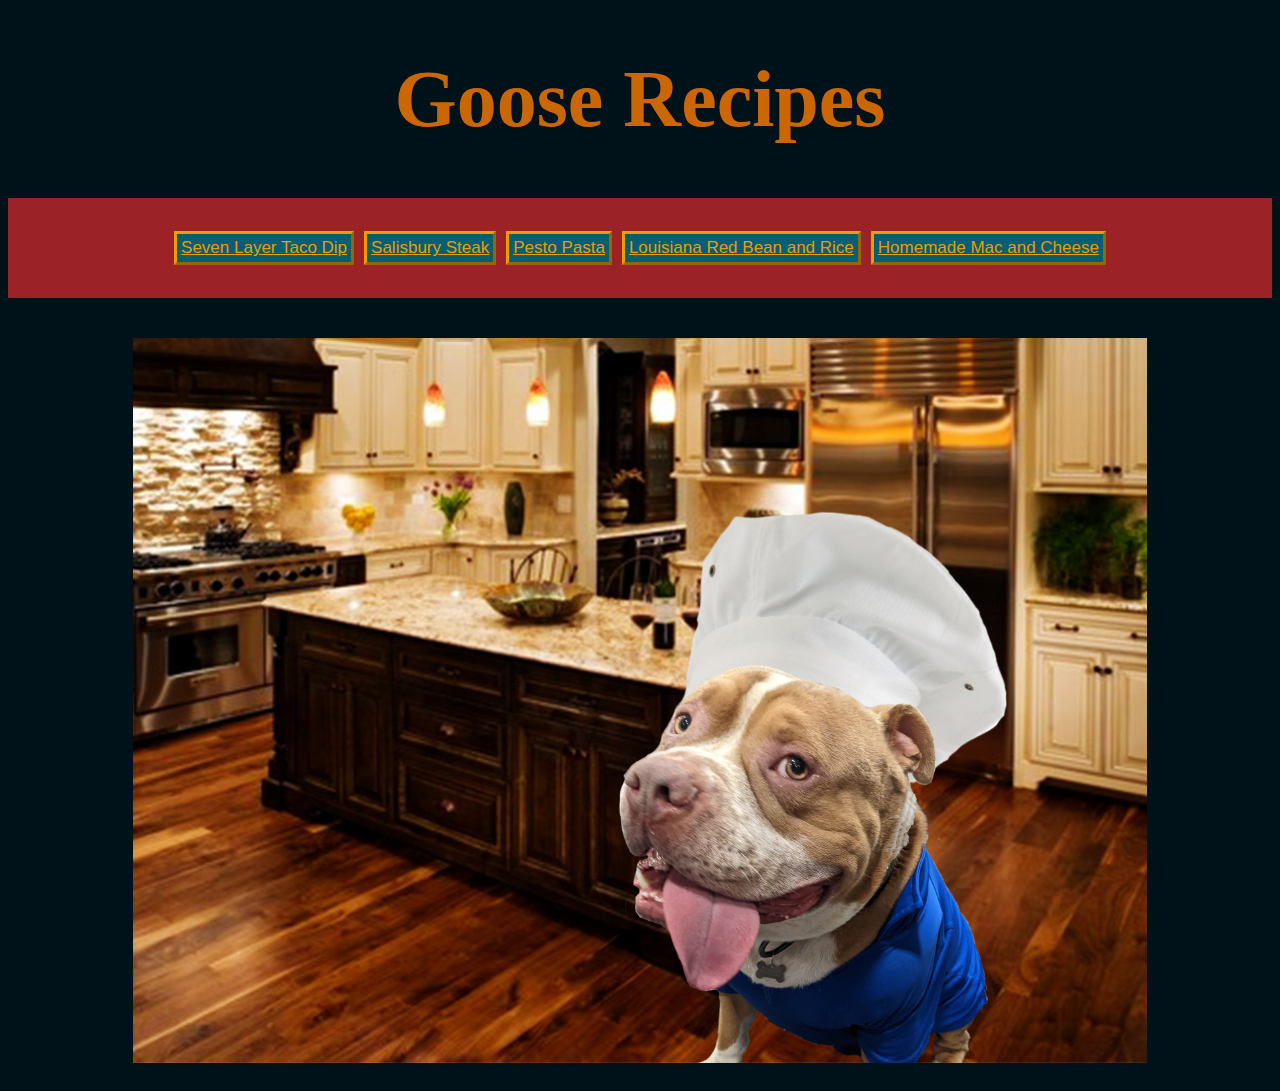
<file: index.html>
<!DOCTYPE html>
<html lang="en">
    <head>
        <meta charset="UTF-8">
        <link rel="stylesheet" href="css/index.css">
        <title>Goose Recipes</title>
    </head>

    <body><div>

        <h1>Goose Recipes</h1>

        <div class="btn">

            <button><a href="Goose-Recipes/seven-layer-taco-dip.html">Seven Layer Taco Dip</a></button>
            <button><a href="Goose-Recipes/salisbury-steak.html">Salisbury Steak</a></button>
            <button><a href="Goose-Recipes/pesto-pasta.html">Pesto Pasta</a></button>
            <button><a href="Goose-Recipes/louisiana-red-bean-and-rice.html">Louisiana Red Bean and Rice</a></button>
            <button><a href="Goose-Recipes/homemade-mac-and-cheese.html">Homemade Mac and Cheese</a></button>
        
        </div>

        <div class="goose">

            <img src="images/goose-in-the-kitchen.jpg">

        </div>
    
        </div></body>

</html>
</file>
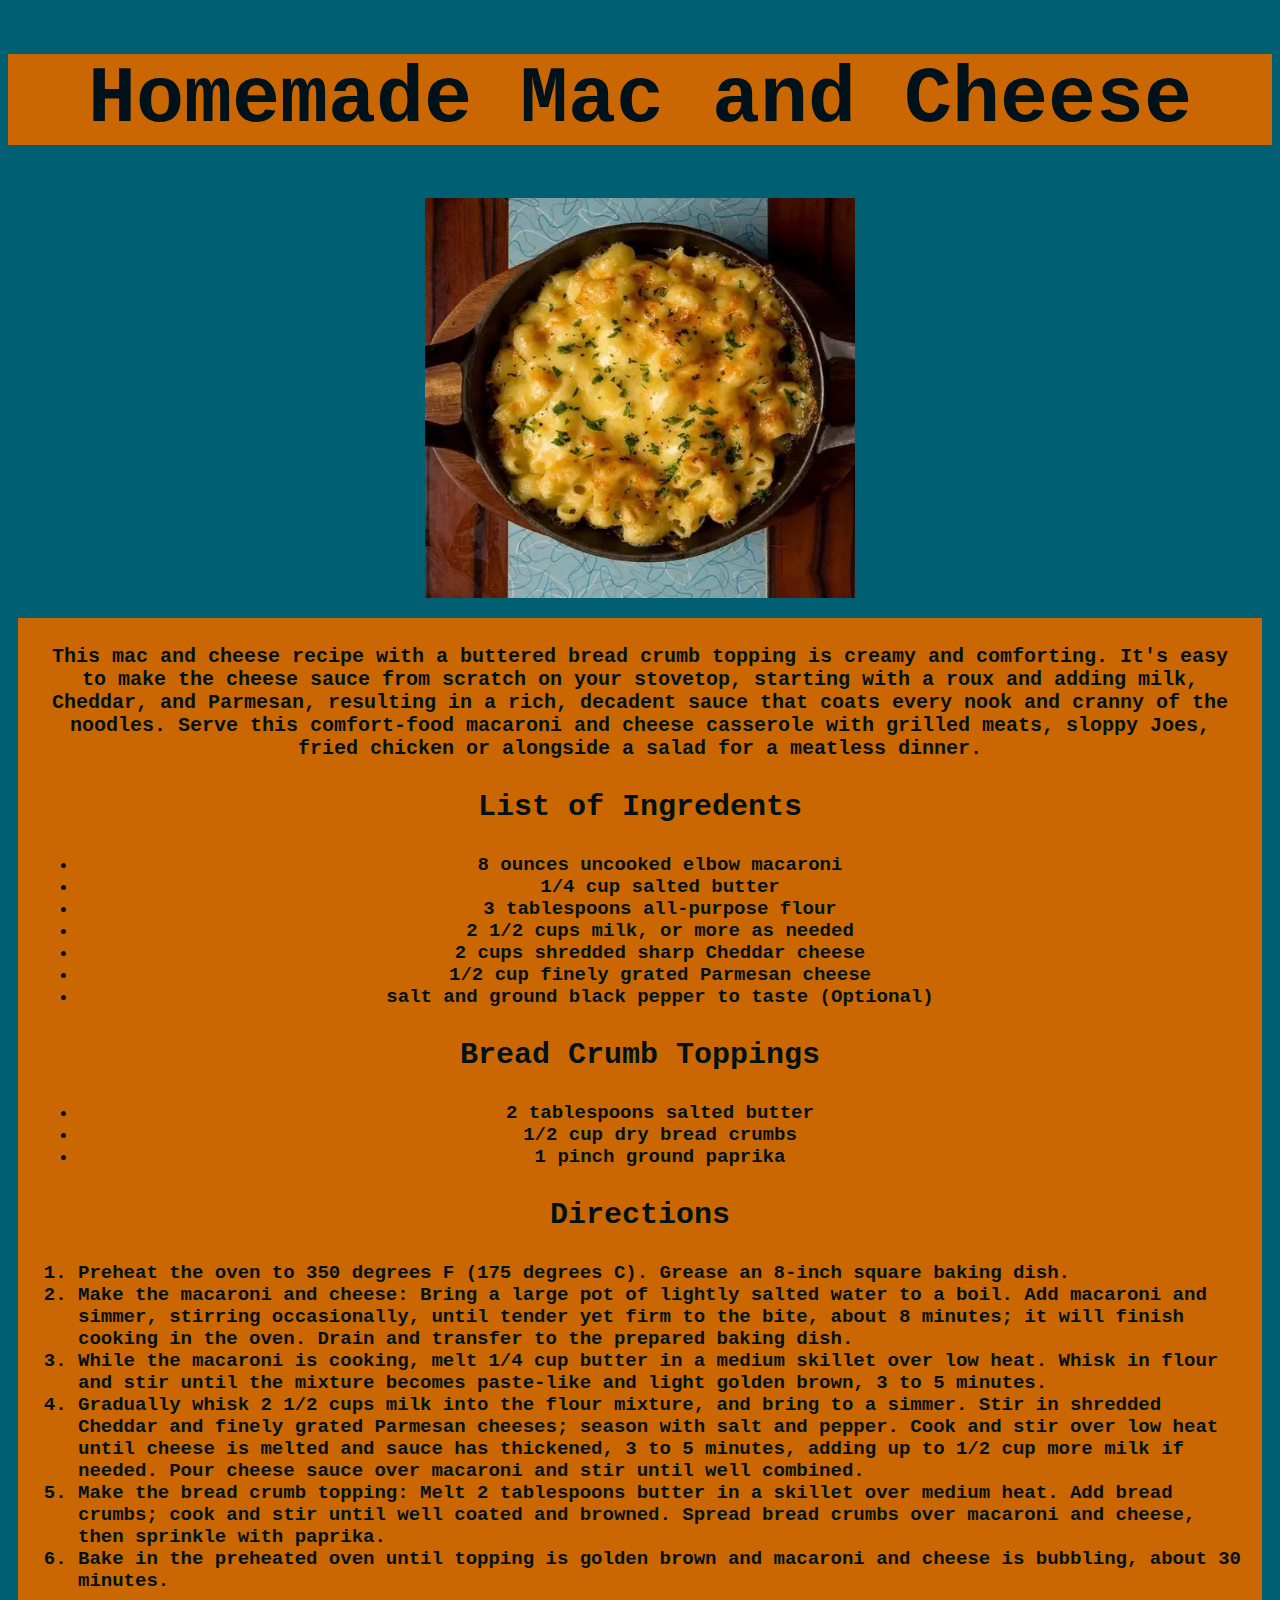
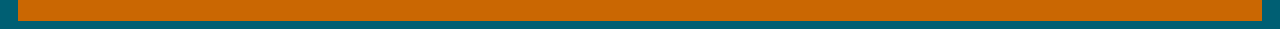
<file: recipes/homemade-mac-and-cheese.html>
<!DOCTYPE html>

<html lang=="en">
    <head>
        <meta charset="UTF-8">
        <link rel="stylesheet"  type="text/css" href= "../css/all-recipes.css">
        <title>Homemade Mac and Cheese</title>
    </head>

    <body>
        <h1>Homemade Mac and Cheese</h1>
        
        <div class="food">

            <img src="../images/homemade-mac-and-cheese.jpeg" alt="A picture of a finish dish of homemade mac and cheese">
        
            </div>
        
        <div class="text">

        <p>This mac and cheese recipe with a buttered bread crumb topping is creamy and comforting. It's easy to make the cheese sauce from scratch on your stovetop, starting with a roux and adding milk, Cheddar, and Parmesan, resulting in a rich, decadent sauce that coats every nook and cranny of the noodles. Serve this comfort-food macaroni and cheese casserole with grilled meats, sloppy Joes, fried chicken or alongside a salad for a meatless dinner.</p>
         
        <h3>List of Ingredents</h3>

        <ul>
            <li>8 ounces uncooked elbow macaroni</li>
            <li>1/4 cup salted butter</li>
            <li>3 tablespoons all-purpose flour</li>
            <li>2 1/2 cups milk, or more as needed</li>
            <li>2 cups shredded sharp Cheddar cheese</li>
            <li>1/2 cup finely grated Parmesan cheese</li>
            <li>salt and ground black pepper to taste (Optional)</li>
        </ul>

        <h3>Bread Crumb Toppings</h3>
        
        <ul>
            <li>2 tablespoons salted butter</li>
            <li>1/2 cup dry bread crumbs</li>
            <li>1 pinch ground paprika</li>
        </ul>
        
        <h3>Directions</h3>

        <ol>
            <li>Preheat the oven to 350 degrees F (175 degrees C). Grease an 8-inch square baking dish.</li>
            
            <li>Make the macaroni and cheese: Bring a large pot of lightly salted water to a boil. Add macaroni and simmer, stirring occasionally, until tender yet firm to the bite, about 8 minutes; it will finish cooking in the oven. Drain and transfer to the prepared baking dish.</li>
            
            <li>While the macaroni is cooking, melt 1/4 cup butter in a medium skillet over low heat. Whisk in flour and stir until the mixture becomes paste-like and light golden brown, 3 to 5 minutes.</li>
            
            <li>Gradually whisk 2 1/2 cups milk into the flour mixture, and bring to a simmer. Stir in shredded Cheddar and finely grated Parmesan cheeses; season with salt and pepper. Cook and stir over low heat until cheese is melted and sauce has thickened, 3 to 5 minutes, adding up to 1/2 cup more milk if needed. Pour cheese sauce over macaroni and stir until well combined.</li>
            
            <li>Make the bread crumb topping: Melt 2 tablespoons butter in a skillet over medium heat. Add bread crumbs; cook and stir until well coated and browned. Spread bread crumbs over macaroni and cheese, then sprinkle with paprika.</li>
            
            <li>Bake in the preheated oven until topping is golden brown and macaroni and cheese is bubbling, about 30 minutes.</li>
        
        </div>

    </body>

</html>
</file>
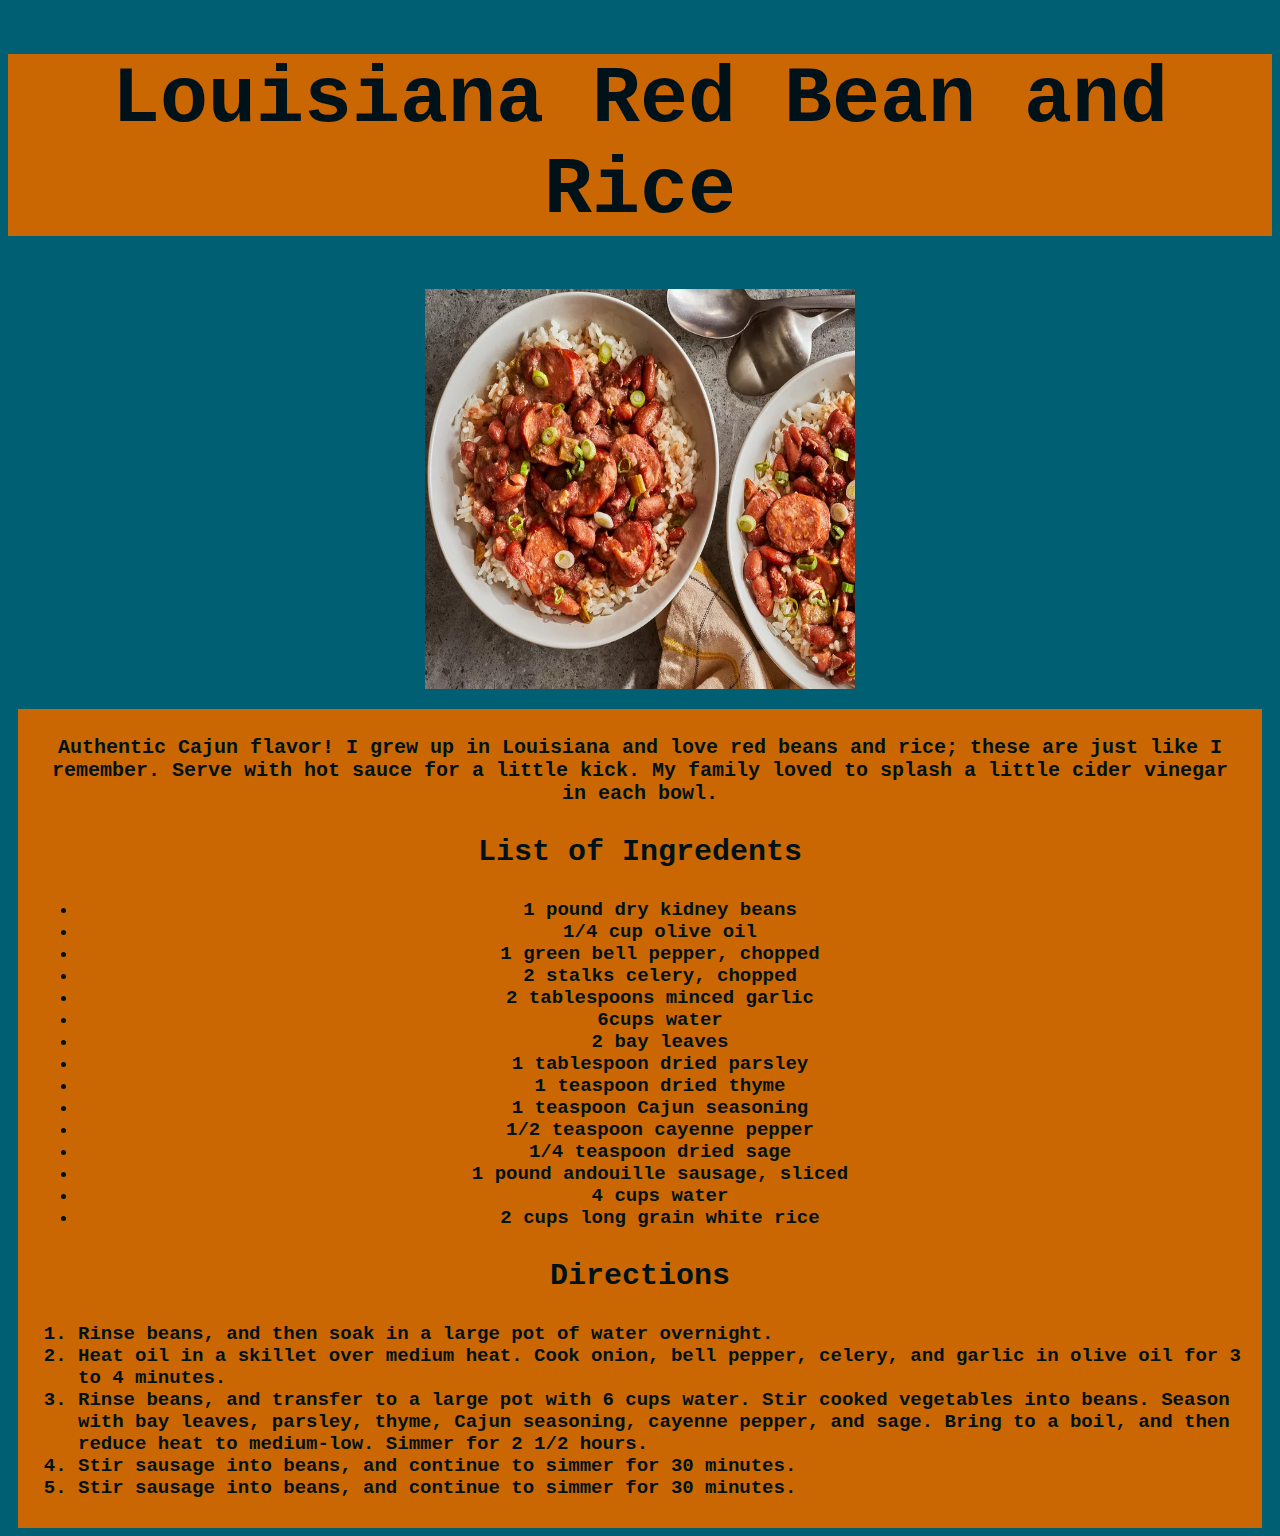
<file: recipes/louisiana-red-bean-and-rice.html>
<!DOCTYPE html>

<html lang="en">
    <head>
        <meta charset="UTF-8">
        <link rel="stylesheet" type="text/css" href="../css/all-recipes.css">
        <title> Louisiana Red Bean and Rice</title>
    </head>

    <body>
        <h1>Louisiana Red Bean and Rice</h1>
        
        <div class="food">

            <img src="../images/louisiana-red-beans-and-rice.jpeg" alt="Food  plate with an aurhentic louisiana recipe">
        
        </div>
        
        <div>
            
            <div class="text">

                <p>Authentic Cajun flavor! I grew up in Louisiana and love red beans and rice; these are just like I remember. Serve with hot sauce for a little kick. My family loved to splash a little cider vinegar in each bowl.</p>

        <h3>List of Ingredents</h3>

        <ul>
            <li>1 pound dry kidney beans</li>
            <li>1/4 cup olive oil</li>
            <li>1 green bell pepper, chopped</li>
            <li>2 stalks celery, chopped</li>
            <li>2 tablespoons minced garlic</li>
            <li>6cups water</li>
            <li>2 bay leaves</li>
            <li>1 tablespoon dried parsley</li>
            <li>1 teaspoon dried thyme</li>
            <li>1 teaspoon Cajun seasoning</li>
            <li>1/2 teaspoon cayenne pepper</li>
            <li>1/4 teaspoon dried sage</li>
            <li>1 pound andouille sausage, sliced</li>
            <li>4 cups water</li>
            <li>2 cups long grain white rice</li>
        </ul>

        <h3>Directions</h3>

        <ol>

            <li>Rinse beans, and then soak in a large pot of water overnight.</li>

            <li>Heat oil in a skillet over medium heat. Cook onion, bell pepper, celery, and garlic in olive oil for 3 to 4 minutes.</li>

            <li>Rinse beans, and transfer to a large pot with 6 cups water. Stir cooked vegetables into beans. Season with bay leaves, parsley, thyme, Cajun seasoning, cayenne pepper, and sage. Bring to a boil, and then reduce heat to medium-low. Simmer for 2 1/2 hours.</li>

            <li>Stir sausage into beans, and continue to simmer for 30 minutes.</li>

            <li>Stir sausage into beans, and continue to simmer for 30 minutes.</li>

            </div>
        

    </body>

</html>
</file>
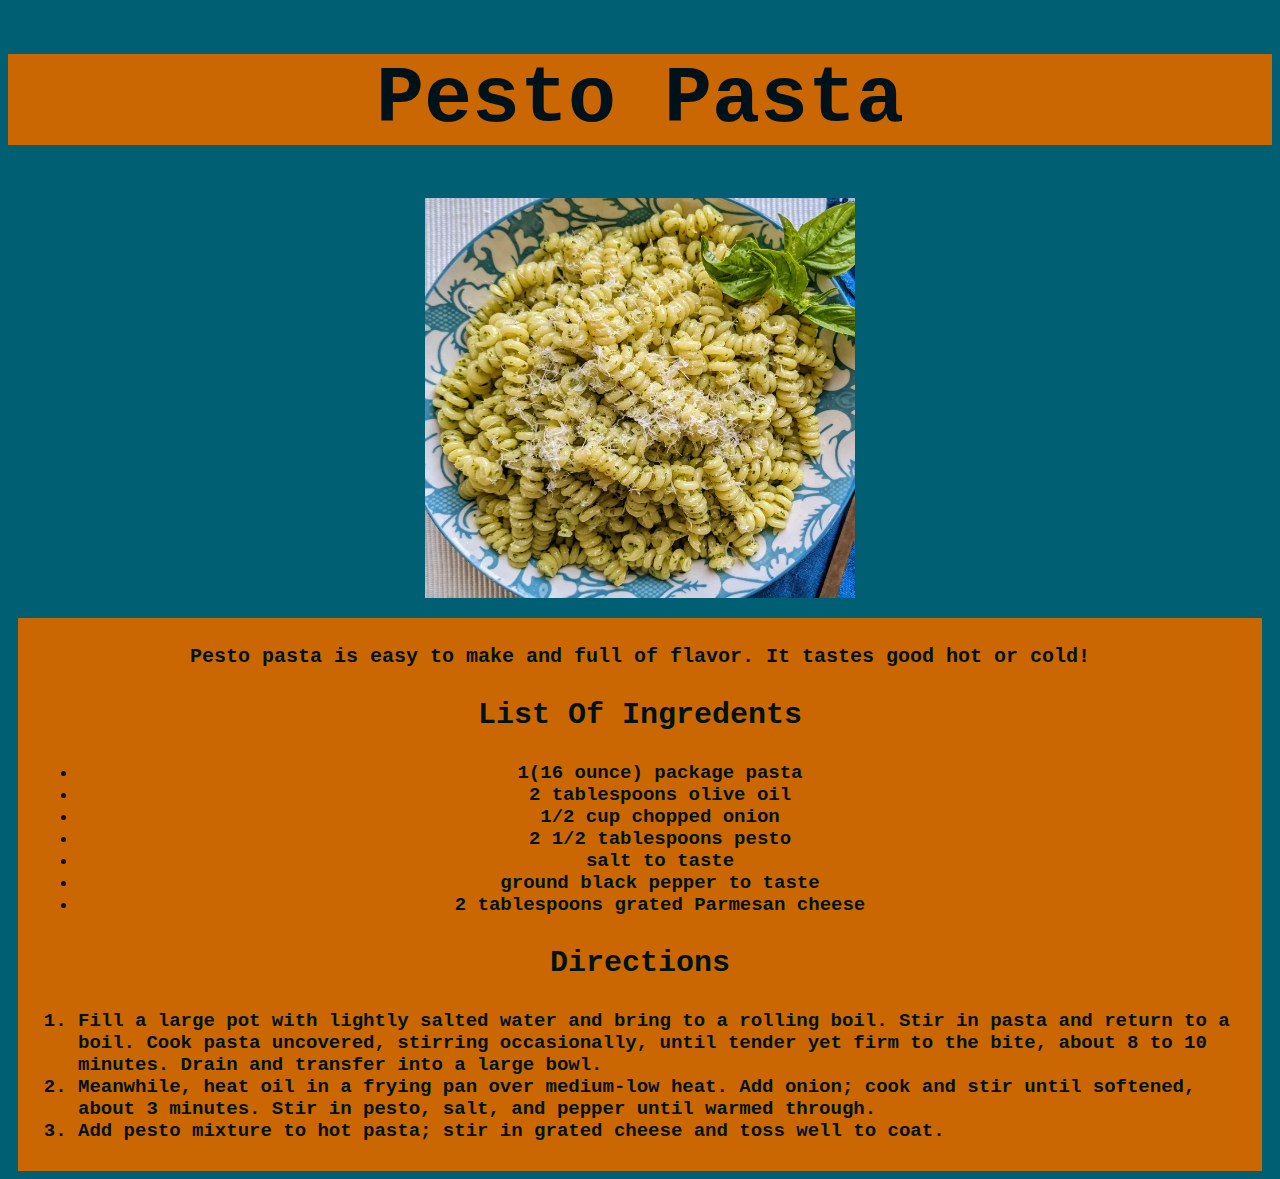
<file: recipes/pesto-pasta.html>
<!DOCTYPE html>

<html lang="en">
    <head>
        
        <meta charset="UTF-8">
        <link rel="stylesheet" type="text/css" href="../css/all-recipes.css">
        <title>Pesto Pasta</title>
    
    </head>
    
    <body>
        <h1>Pesto Pasta</h1>
        
        <div class="food">

            <img src="../images/pesto-pasta.jpeg" alt="A finished dish of pesto pasta">

        </div>

        <div class="text">

        <p>Pesto pasta is easy to make and full of flavor. It tastes good hot or cold!</p>

        <h3>List Of Ingredents</h3>

        <ul>
            <li>1(16 ounce) package pasta</li>
            <li>2 tablespoons olive oil</li>
            <li>1/2 cup chopped onion</li>
            <li>2 1/2 tablespoons pesto</li>
            <li>salt to taste</li>
            <li>ground black pepper to taste</li>
            <li>2 tablespoons grated Parmesan cheese</li>
        </ul>

        <h3>Directions</h3>
        
        <ol>
            <li>Fill a large pot with lightly salted water and bring to a rolling boil. Stir in pasta and return to a boil. Cook pasta uncovered, stirring occasionally, until tender yet firm to the bite, about 8 to 10 minutes. Drain and transfer into a large bowl.</li>

            <li>Meanwhile, heat oil in a frying pan over medium-low heat. Add onion; cook and stir until softened, about 3 minutes. Stir in pesto, salt, and pepper until warmed through.</li>

            <li>Add pesto mixture to hot pasta; stir in grated cheese and toss well to coat.</li>
        </ol>

        </div>
    
    </body>

</html>
</file>
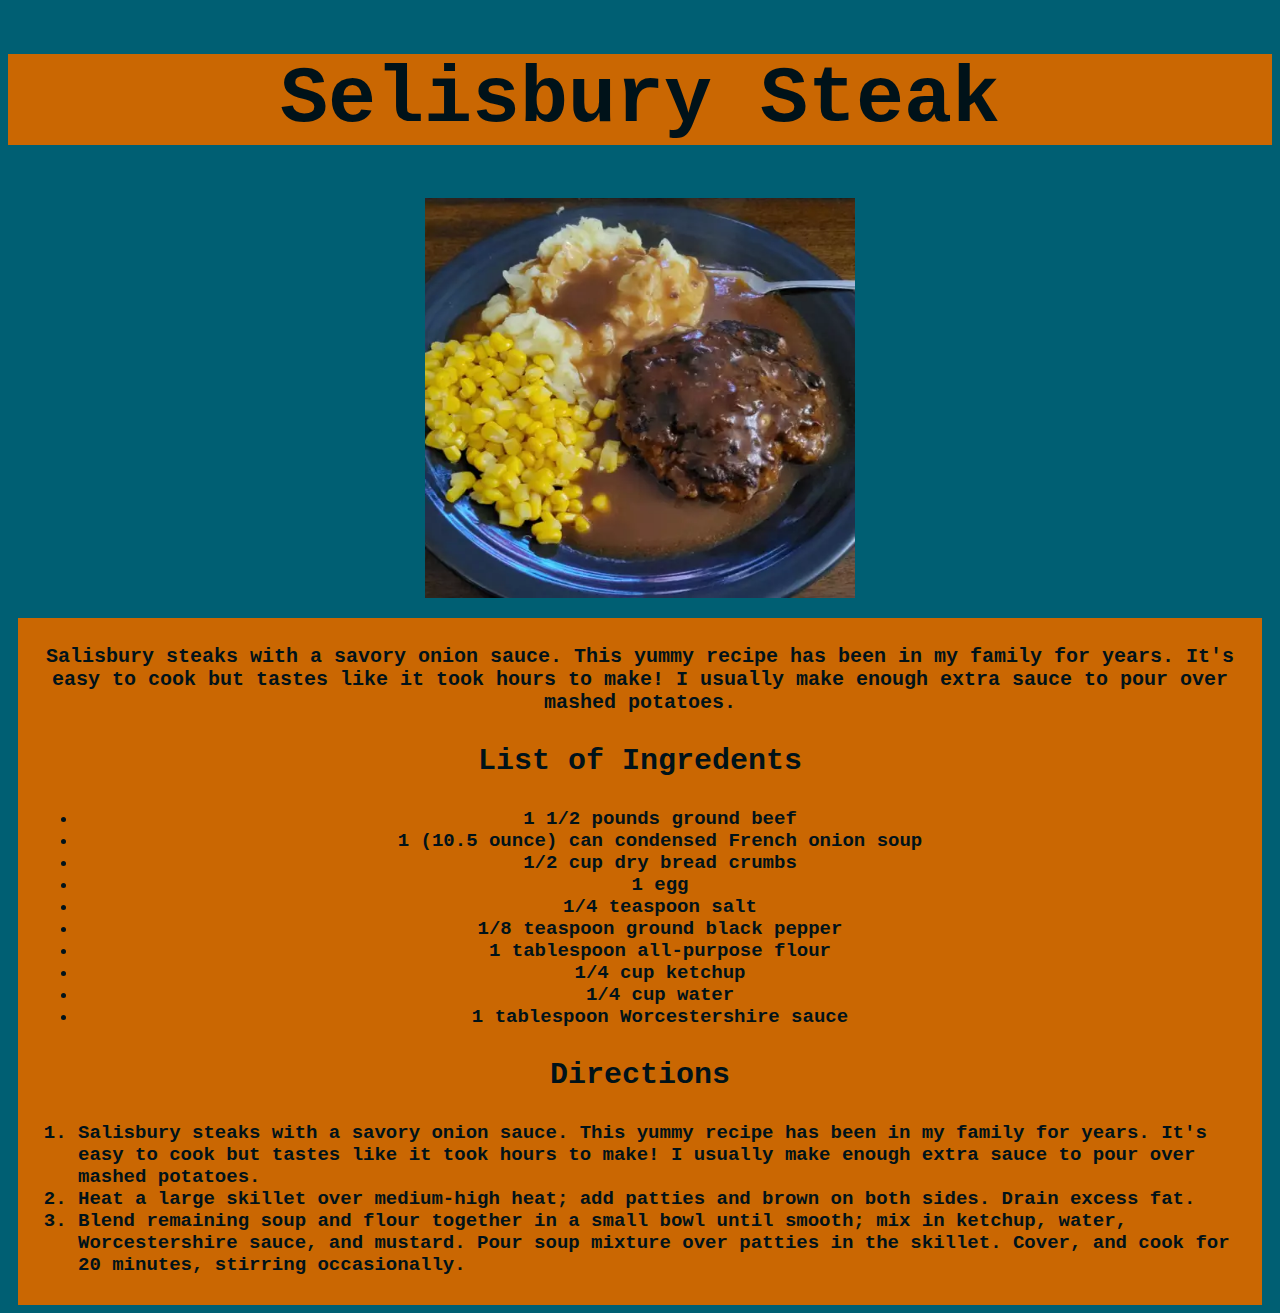
<file: recipes/salisbury-steak.html>
<!DOCTYPE html>

<html lang="en">
    <head>
        
        <meta charset="UTF-8">
        <link rel="stylesheet" type="text/css" href="../css/all-recipes.css">
        <title>Selisbury Steak</title>
    
    </head>
    
    <body>
        
        <h1>Selisbury Steak</h1>

        <div class="food">

            <img src="../images/selisbury-steak.jpeg" alt="A finish dish of selisbury steak with all the fixings">

        </div>

        <div class="text">

        <p>Salisbury steaks with a savory onion sauce. This yummy recipe has been in my family for years. It's easy to cook but tastes like it took hours to make! I usually make enough extra sauce to pour over mashed potatoes.</p>

        <h3>List of Ingredents</h3>

        <ul>
            <li>1 1/2 pounds ground beef</li>
            <li>1 (10.5 ounce) can condensed French onion soup</li>
            <li>1/2 cup dry bread crumbs</li>
            <li>1 egg</li>
            <li>1/4 teaspoon salt</li>
            <li>1/8 teaspoon ground black pepper</li>
            <li>1 tablespoon all-purpose flour</li>
            <li>1/4 cup ketchup</li>
            <li>1/4 cup water</li>
            <li>1 tablespoon Worcestershire sauce</li>
        </ul>

        <h3>Directions</h3>

        <ol>
            <li>Salisbury steaks with a savory onion sauce. This yummy recipe has been in my family for years. It's easy to cook but tastes like it took hours to make! I usually make enough extra sauce to pour over mashed potatoes.</li>

            <li>Heat a large skillet over medium-high heat; add patties and brown on both sides. Drain excess fat.</li>

            <li>Blend remaining soup and flour together in a small bowl until smooth; mix in ketchup, water, Worcestershire sauce, and mustard. Pour soup mixture over patties in the skillet. Cover, and cook for 20 minutes, stirring occasionally.</li>

        </div>
    
    </body>

</html>
</file>
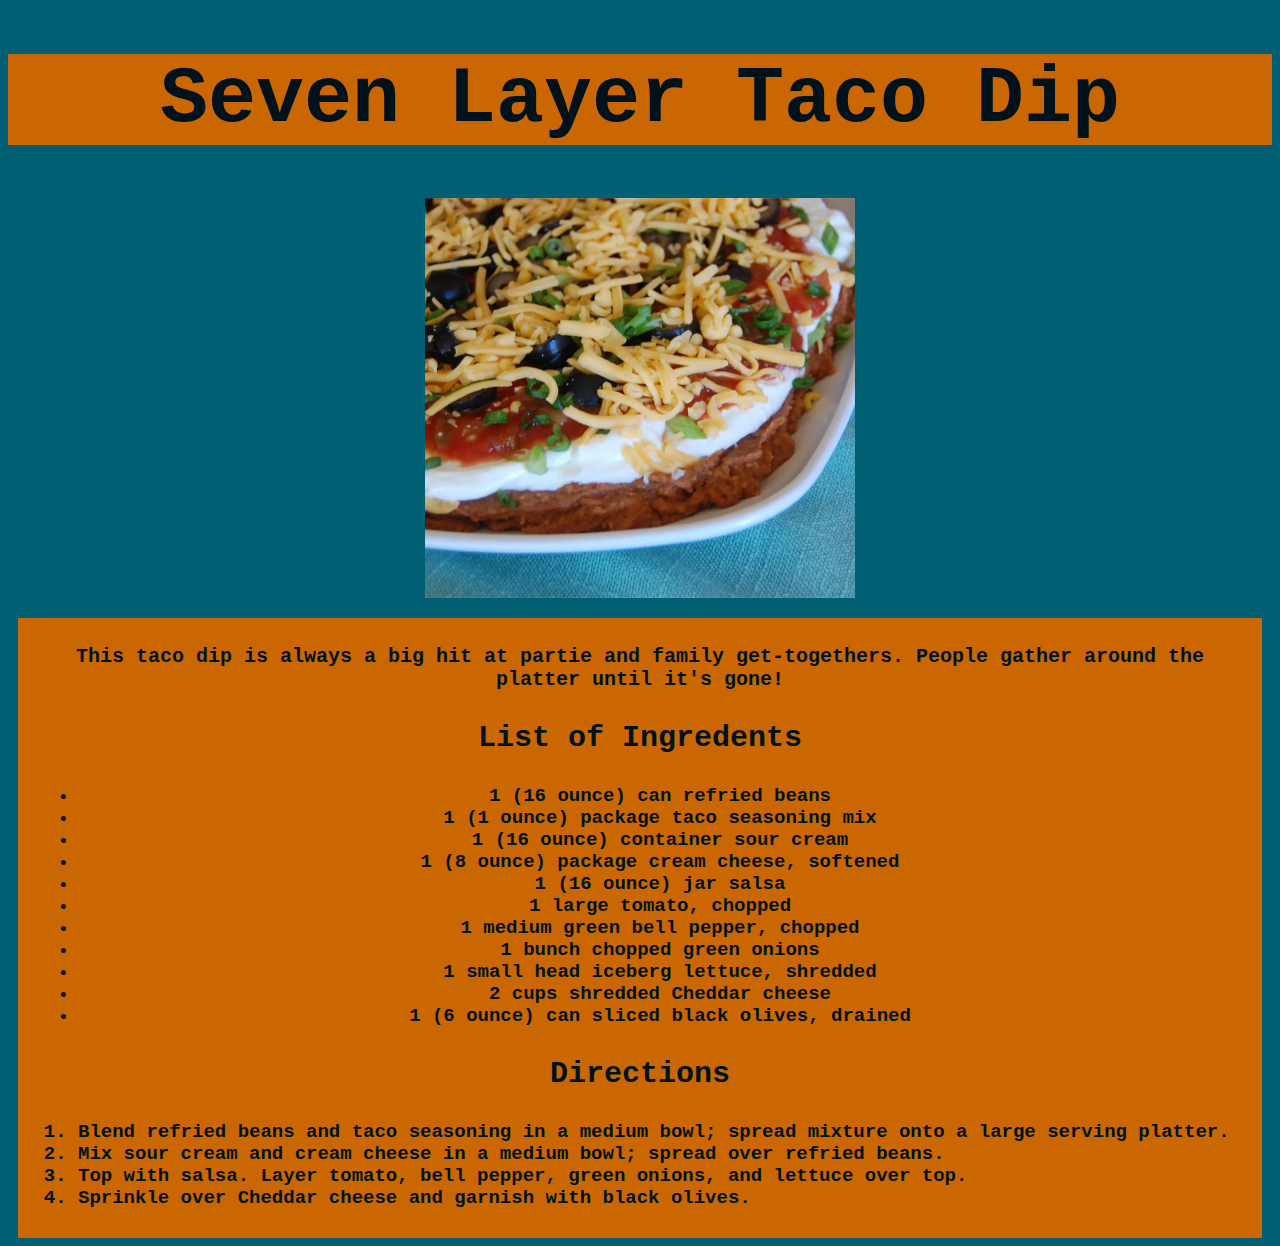
<file: recipes/seven-layer-taco-dip.html>
<!DOCTYPE html>

<html lang="en">
    <head>
        <meta charset="UTF-8">
        <link rel="stylesheet" type="text/css" href="../css/all-recipes.css">
        <title>Seven Layer Taco Dip</title>
    </head>

    <body>
        <h1>Seven Layer Taco Dip</h1>

        <div class="food">
        
        <img src="../images/seven-layer-taco-dip.jpeg" alt="A picture of a finished dish of a sevenlayer taci dip">

        </div>

        <div class="text">
        
        <p>This taco dip is always a big hit at partie and family get-togethers. People gather around the platter until it's gone!</p>
        
        <h3>List of Ingredents</h3>

        <ul>
            <li>1 (16 ounce) can refried beans</li>
            <li>1 (1 ounce) package taco seasoning mix</li>
            <li>1 (16 ounce) container sour cream</li>
            <li>1 (8 ounce) package cream cheese, softened</li>
            <li>1 (16 ounce) jar salsa</li>
            <li>1 large tomato, chopped</li>
            <li>1 medium green bell pepper, chopped</li>
            <li>1 bunch chopped green onions</li>
            <li>1 small head iceberg lettuce, shredded</li>
            <li>2 cups shredded Cheddar cheese</li>
            <li>1 (6 ounce) can sliced black olives, drained</li>
        </ul>

        <h3>Directions</h3>
        
        <ol>
            <li>Blend refried beans and taco seasoning in a medium bowl; spread mixture onto a large serving platter.</li>
            <li>Mix sour cream and cream cheese in a medium bowl; spread over refried beans.</li>
            <li>Top with salsa. Layer tomato, bell pepper, green onions, and lettuce over top.</li>
            <li>Sprinkle over Cheddar cheese and garnish with black olives.</li>

        </div>

    </body>

</html>
</file>
<file: css/index.css>
body{
    background-color: #001219;
    padding-bottom: 20px;
}

h1{
    text-align: center;
    font-size: 80px;
    font-weight: bold;
    color: #ca6702;
}

.btn{
    text-align: center;
    width: auto;
    padding: 30px;
    background-color: #9b2226;
}

a[href]{
    color: #ee9b00;
}

button{
    font-size: 17px;
    border-width: 3px;
    padding: 4px;
    margin: 3px;
    border-color: #ee9b00;
    background-color: #005f73;
}

.goose{
    display: flex;
    justify-content: center;
    align-items: center;
    margin-top: 40px;
}
</file>
<file: css/all-recipes.css>
html{
    background-color: #005f73;
}

h1{
    color: #001219;
    text-align: center;
    font-size: 80px;
    font-family: "Courier New";
    background-color: #ca6702;
}

.food{

    display: flex;
    justify-content: center;
    align-items: center;
}

img{
    width: 430px;
    height: 400px;
}



.text{

    background-color: #ca6702;
    padding-top: 7px;
    margin-top: 20px;
    padding-right: 20px;
    margin-right: 10px;
    padding-left: 20px;
    margin-left: 10px;
    padding-bottom: 10px;

}

P{
    font-weight: bold;
    color: #001219;
    font-family: "Courier New";
    text-align: center;
    font-size: 20px;
}

h3{
    font-family: "Courier New";
    color: #001219;
    text-align: center;
    font-size: 30px;
}

ul{
    text-align: center;
    font-weight: bold;
    font-family: "Courier New";
    color: #001219;
    font-size: 19px;
}

ol{
    font-weight: bold;
    font-family: "Courier New";
    color: #001219;
    font-size: 19px;
</file>
